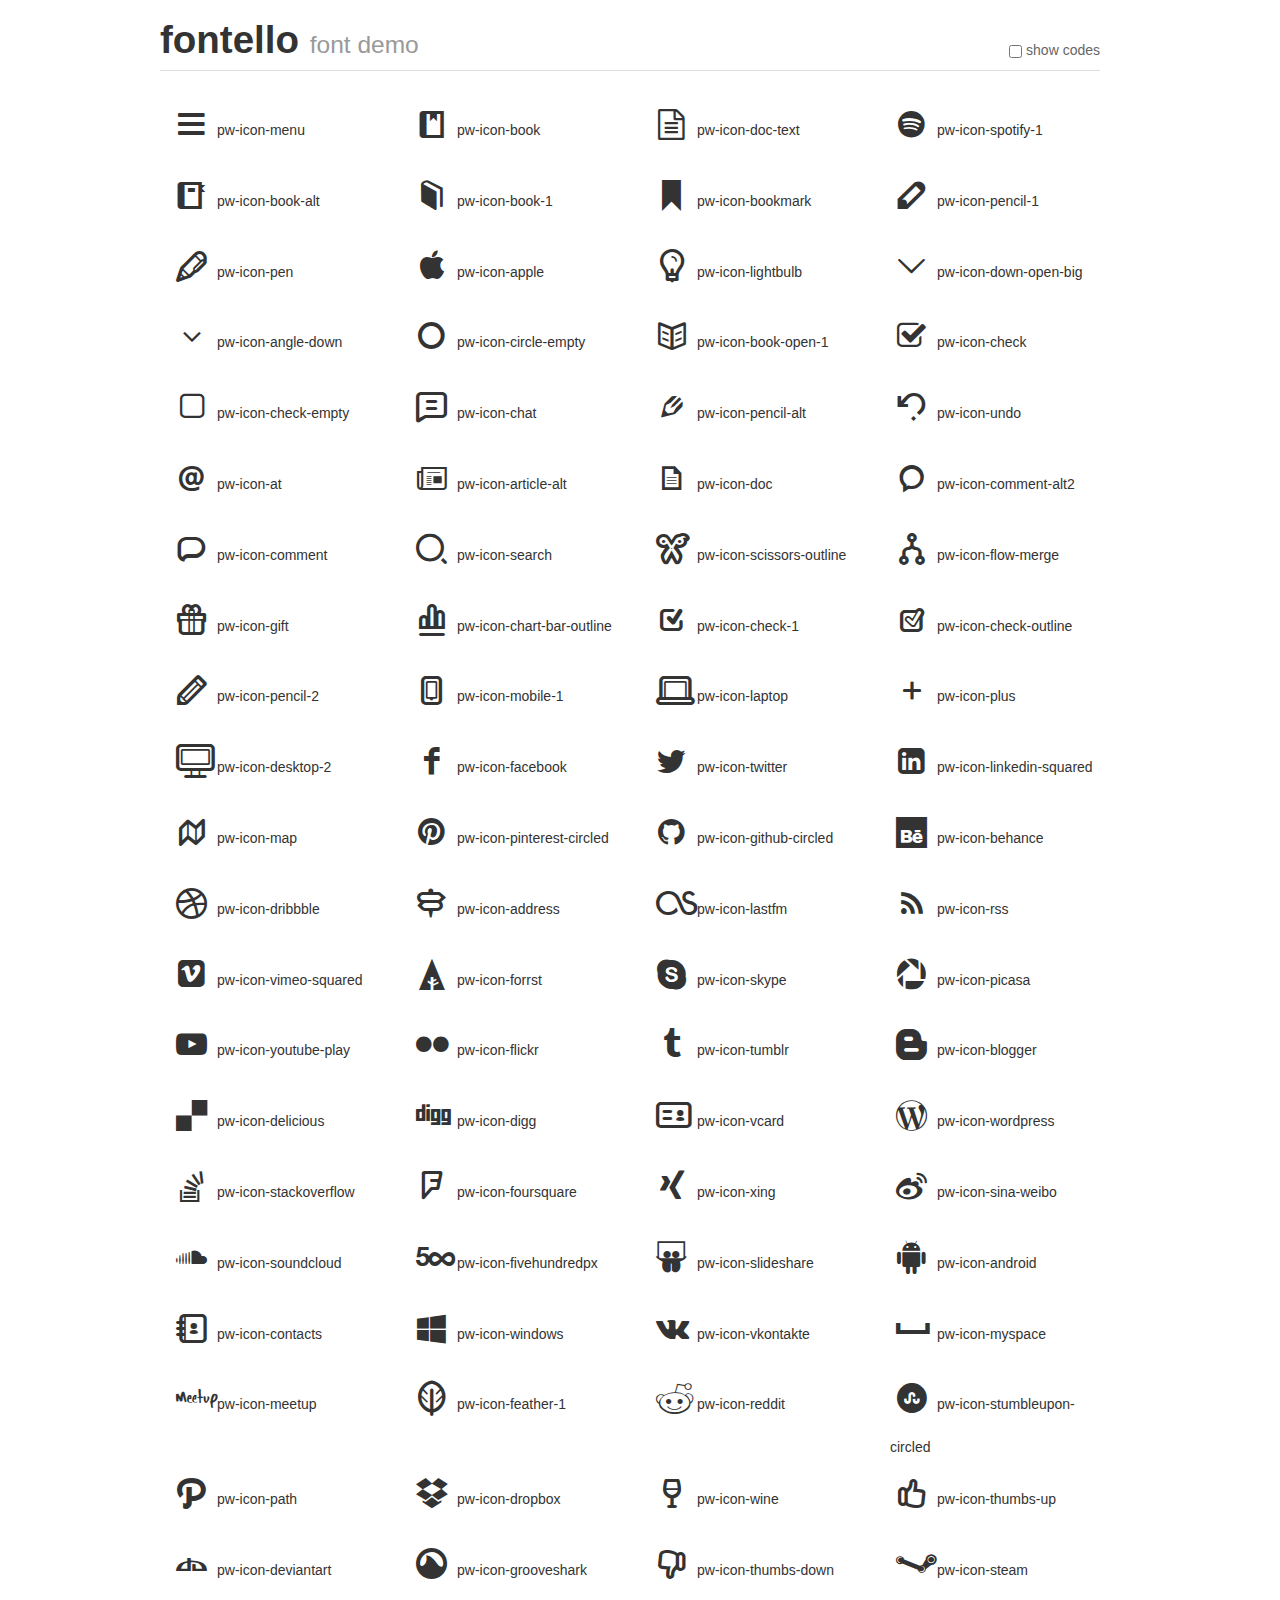
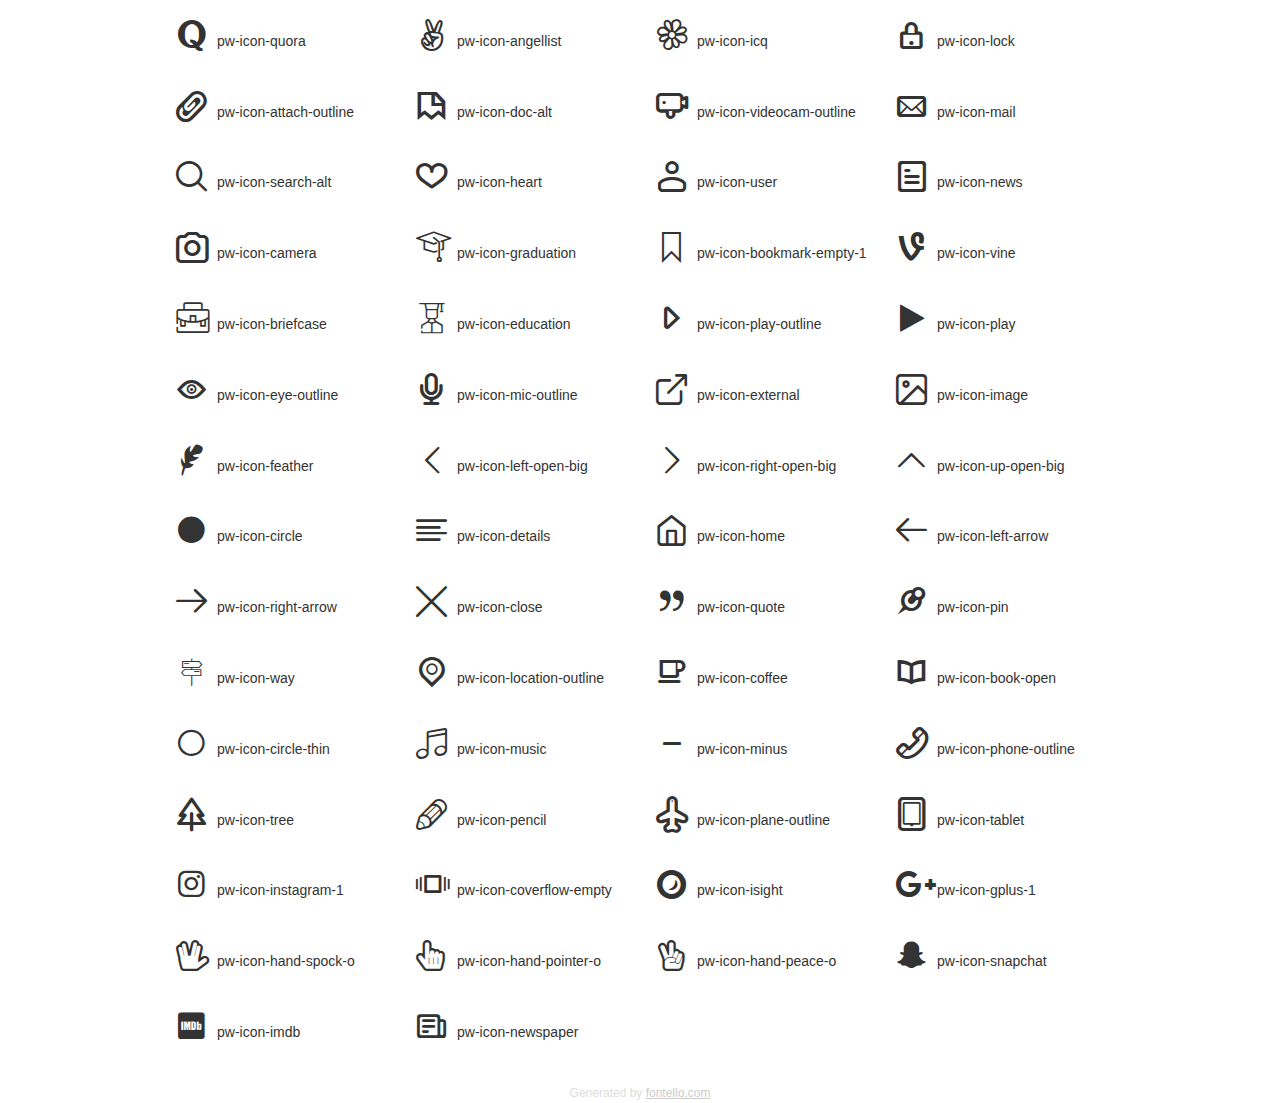
<file: css/fonts/fontello/demo.html>
<!DOCTYPE html>
<html>
  <head><!--[if lt IE 9]><script language="javascript" type="text/javascript" src="//html5shim.googlecode.com/svn/trunk/html5.js"></script><![endif]-->
    <meta charset="UTF-8"><style>/*
 * Bootstrap v2.2.1
 *
 * Copyright 2012 Twitter, Inc
 * Licensed under the Apache License v2.0
 * http://www.apache.org/licenses/LICENSE-2.0
 *
 * Designed and built with all the love in the world @twitter by @mdo and @fat.
 */
.clearfix {
  *zoom: 1;
}
.clearfix:before,
.clearfix:after {
  display: table;
  content: "";
  line-height: 0;
}
.clearfix:after {
  clear: both;
}
html {
  font-size: 100%;
  -webkit-text-size-adjust: 100%;
  -ms-text-size-adjust: 100%;
}
a:focus {
  outline: thin dotted #333;
  outline: 5px auto -webkit-focus-ring-color;
  outline-offset: -2px;
}
a:hover,
a:active {
  outline: 0;
}
button,
input,
select,
textarea {
  margin: 0;
  font-size: 100%;
  vertical-align: middle;
}
button,
input {
  *overflow: visible;
  line-height: normal;
}
button::-moz-focus-inner,
input::-moz-focus-inner {
  padding: 0;
  border: 0;
}
body {
  margin: 0;
  font-family: "Helvetica Neue", Helvetica, Arial, sans-serif;
  font-size: 14px;
  line-height: 20px;
  color: #333;
  background-color: #fff;
}
a {
  color: #08c;
  text-decoration: none;
}
a:hover {
  color: #005580;
  text-decoration: underline;
}
.row {
  margin-left: -20px;
  *zoom: 1;
}
.row:before,
.row:after {
  display: table;
  content: "";
  line-height: 0;
}
.row:after {
  clear: both;
}
[class*="span"] {
  float: left;
  min-height: 1px;
  margin-left: 20px;
}
.container,
.navbar-static-top .container,
.navbar-fixed-top .container,
.navbar-fixed-bottom .container {
  width: 940px;
}
.span12 {
  width: 940px;
}
.span11 {
  width: 860px;
}
.span10 {
  width: 780px;
}
.span9 {
  width: 700px;
}
.span8 {
  width: 620px;
}
.span7 {
  width: 540px;
}
.span6 {
  width: 460px;
}
.span5 {
  width: 380px;
}
.span4 {
  width: 300px;
}
.span3 {
  width: 220px;
}
.span2 {
  width: 140px;
}
.span1 {
  width: 60px;
}
[class*="span"].pull-right,
.row-fluid [class*="span"].pull-right {
  float: right;
}
.container {
  margin-right: auto;
  margin-left: auto;
  *zoom: 1;
}
.container:before,
.container:after {
  display: table;
  content: "";
  line-height: 0;
}
.container:after {
  clear: both;
}
p {
  margin: 0 0 10px;
}
.lead {
  margin-bottom: 20px;
  font-size: 21px;
  font-weight: 200;
  line-height: 30px;
}
small {
  font-size: 85%;
}
h1 {
  margin: 10px 0;
  font-family: inherit;
  font-weight: bold;
  line-height: 20px;
  color: inherit;
  text-rendering: optimizelegibility;
}
h1 small {
  font-weight: normal;
  line-height: 1;
  color: #999;
}
h1 {
  line-height: 40px;
}
h1 {
  font-size: 38.5px;
}
h1 small {
  font-size: 24.5px;
}
body {
  margin-top: 90px;
}
.header {
  position: fixed;
  top: 0;
  left: 50%;
  margin-left: -480px;
  background-color: #fff;
  border-bottom: 1px solid #ddd;
  padding-top: 10px;
  z-index: 10;
}
.footer {
  color: #ddd;
  font-size: 12px;
  text-align: center;
  margin-top: 20px;
}
.footer a {
  color: #ccc;
  text-decoration: underline;
}
.the-icons {
  font-size: 14px;
  line-height: 24px;
}
.switch {
  position: absolute;
  right: 0;
  bottom: 10px;
  color: #666;
}
.switch input {
  margin-right: 0.3em;
}
.codesOn .i-name {
  display: none;
}
.codesOn .i-code {
  display: inline;
}
.i-code {
  display: none;
}
@font-face {
      font-family: 'fontello';
      src: url('./font/fontello.eot?99675344');
      src: url('./font/fontello.eot?99675344#iefix') format('embedded-opentype'),
           url('./font/fontello.woff?99675344') format('woff'),
           url('./font/fontello.ttf?99675344') format('truetype'),
           url('./font/fontello.svg?99675344#fontello') format('svg');
      font-weight: normal;
      font-style: normal;
    }
     
     
    .demo-icon
    {
      font-family: "fontello";
      font-style: normal;
      font-weight: normal;
      speak: none;
     
      display: inline-block;
      text-decoration: inherit;
      width: 1em;
      margin-right: .2em;
      text-align: center;
      /* opacity: .8; */
     
      /* For safety - reset parent styles, that can break glyph codes*/
      font-variant: normal;
      text-transform: none;
     
      /* fix buttons height, for twitter bootstrap */
      line-height: 1em;
     
      /* Animation center compensation - margins should be symmetric */
      /* remove if not needed */
      margin-left: .2em;
     
      /* You can be more comfortable with increased icons size */
      font-size: 220%;
	  
	  padding: 20px 0;
     
      /* Font smoothing. That was taken from TWBS */
      -webkit-font-smoothing: antialiased;
      -moz-osx-font-smoothing: grayscale;
     
      /* Uncomment for 3D effect */
      /* text-shadow: 1px 1px 1px rgba(127, 127, 127, 0.3); */
    }
     </style>
    <link rel="stylesheet" href="css/animation.css"><!--[if IE 7]><link rel="stylesheet" href="css/fontello-ie7.css"><![endif]-->
    <script>
      function toggleCodes(on) {
        var obj = document.getElementById('icons');
      
        if (on) {
          obj.className += ' codesOn';
        } else {
          obj.className = obj.className.replace(' codesOn', '');
        }
      }
      
    </script>
  </head>
  <body>
    <div class="container header">
      <h1>
        fontello
         <small>font demo</small>
      </h1>
      <label class="switch">
        <input type="checkbox" onclick="toggleCodes(this.checked)">show codes
      </label>
    </div>
    <div id="icons" class="container">
      <div class="row">
        <div title="Code: 0xe800" class="the-icons span3"><i class="demo-icon pw-icon-menu">&#xe800;</i> <span class="i-name">pw-icon-menu</span><span class="i-code">0xe800</span></div>
        <div title="Code: 0xe801" class="the-icons span3"><i class="demo-icon pw-icon-book">&#xe801;</i> <span class="i-name">pw-icon-book</span><span class="i-code">0xe801</span></div>
        <div title="Code: 0xe802" class="the-icons span3"><i class="demo-icon pw-icon-doc-text">&#xe802;</i> <span class="i-name">pw-icon-doc-text</span><span class="i-code">0xe802</span></div>
        <div title="Code: 0xe803" class="the-icons span3"><i class="demo-icon pw-icon-spotify-1">&#xe803;</i> <span class="i-name">pw-icon-spotify-1</span><span class="i-code">0xe803</span></div>
      </div>
      <div class="row">
        <div title="Code: 0xe804" class="the-icons span3"><i class="demo-icon pw-icon-book-alt">&#xe804;</i> <span class="i-name">pw-icon-book-alt</span><span class="i-code">0xe804</span></div>
        <div title="Code: 0xe805" class="the-icons span3"><i class="demo-icon pw-icon-book-1">&#xe805;</i> <span class="i-name">pw-icon-book-1</span><span class="i-code">0xe805</span></div>
        <div title="Code: 0xe806" class="the-icons span3"><i class="demo-icon pw-icon-bookmark">&#xe806;</i> <span class="i-name">pw-icon-bookmark</span><span class="i-code">0xe806</span></div>
        <div title="Code: 0xe807" class="the-icons span3"><i class="demo-icon pw-icon-pencil-1">&#xe807;</i> <span class="i-name">pw-icon-pencil-1</span><span class="i-code">0xe807</span></div>
      </div>
      <div class="row">
        <div title="Code: 0xe808" class="the-icons span3"><i class="demo-icon pw-icon-pen">&#xe808;</i> <span class="i-name">pw-icon-pen</span><span class="i-code">0xe808</span></div>
        <div title="Code: 0xe809" class="the-icons span3"><i class="demo-icon pw-icon-apple">&#xe809;</i> <span class="i-name">pw-icon-apple</span><span class="i-code">0xe809</span></div>
        <div title="Code: 0xe80a" class="the-icons span3"><i class="demo-icon pw-icon-lightbulb">&#xe80a;</i> <span class="i-name">pw-icon-lightbulb</span><span class="i-code">0xe80a</span></div>
        <div title="Code: 0xe80b" class="the-icons span3"><i class="demo-icon pw-icon-down-open-big">&#xe80b;</i> <span class="i-name">pw-icon-down-open-big</span><span class="i-code">0xe80b</span></div>
      </div>
      <div class="row">
        <div title="Code: 0xe80c" class="the-icons span3"><i class="demo-icon pw-icon-angle-down">&#xe80c;</i> <span class="i-name">pw-icon-angle-down</span><span class="i-code">0xe80c</span></div>
        <div title="Code: 0xe80d" class="the-icons span3"><i class="demo-icon pw-icon-circle-empty">&#xe80d;</i> <span class="i-name">pw-icon-circle-empty</span><span class="i-code">0xe80d</span></div>
        <div title="Code: 0xe80e" class="the-icons span3"><i class="demo-icon pw-icon-book-open-1">&#xe80e;</i> <span class="i-name">pw-icon-book-open-1</span><span class="i-code">0xe80e</span></div>
        <div title="Code: 0xe80f" class="the-icons span3"><i class="demo-icon pw-icon-check">&#xe80f;</i> <span class="i-name">pw-icon-check</span><span class="i-code">0xe80f</span></div>
      </div>
      <div class="row">
        <div title="Code: 0xe810" class="the-icons span3"><i class="demo-icon pw-icon-check-empty">&#xe810;</i> <span class="i-name">pw-icon-check-empty</span><span class="i-code">0xe810</span></div>
        <div title="Code: 0xe811" class="the-icons span3"><i class="demo-icon pw-icon-chat">&#xe811;</i> <span class="i-name">pw-icon-chat</span><span class="i-code">0xe811</span></div>
        <div title="Code: 0xe812" class="the-icons span3"><i class="demo-icon pw-icon-pencil-alt">&#xe812;</i> <span class="i-name">pw-icon-pencil-alt</span><span class="i-code">0xe812</span></div>
        <div title="Code: 0xe813" class="the-icons span3"><i class="demo-icon pw-icon-undo">&#xe813;</i> <span class="i-name">pw-icon-undo</span><span class="i-code">0xe813</span></div>
      </div>
      <div class="row">
        <div title="Code: 0xe814" class="the-icons span3"><i class="demo-icon pw-icon-at">&#xe814;</i> <span class="i-name">pw-icon-at</span><span class="i-code">0xe814</span></div>
        <div title="Code: 0xe815" class="the-icons span3"><i class="demo-icon pw-icon-article-alt">&#xe815;</i> <span class="i-name">pw-icon-article-alt</span><span class="i-code">0xe815</span></div>
        <div title="Code: 0xe816" class="the-icons span3"><i class="demo-icon pw-icon-doc">&#xe816;</i> <span class="i-name">pw-icon-doc</span><span class="i-code">0xe816</span></div>
        <div title="Code: 0xe817" class="the-icons span3"><i class="demo-icon pw-icon-comment-alt2">&#xe817;</i> <span class="i-name">pw-icon-comment-alt2</span><span class="i-code">0xe817</span></div>
      </div>
      <div class="row">
        <div title="Code: 0xe818" class="the-icons span3"><i class="demo-icon pw-icon-comment">&#xe818;</i> <span class="i-name">pw-icon-comment</span><span class="i-code">0xe818</span></div>
        <div title="Code: 0xe819" class="the-icons span3"><i class="demo-icon pw-icon-search">&#xe819;</i> <span class="i-name">pw-icon-search</span><span class="i-code">0xe819</span></div>
        <div title="Code: 0xe81a" class="the-icons span3"><i class="demo-icon pw-icon-scissors-outline">&#xe81a;</i> <span class="i-name">pw-icon-scissors-outline</span><span class="i-code">0xe81a</span></div>
        <div title="Code: 0xe81b" class="the-icons span3"><i class="demo-icon pw-icon-flow-merge">&#xe81b;</i> <span class="i-name">pw-icon-flow-merge</span><span class="i-code">0xe81b</span></div>
      </div>
      <div class="row">
        <div title="Code: 0xe81c" class="the-icons span3"><i class="demo-icon pw-icon-gift">&#xe81c;</i> <span class="i-name">pw-icon-gift</span><span class="i-code">0xe81c</span></div>
        <div title="Code: 0xe81d" class="the-icons span3"><i class="demo-icon pw-icon-chart-bar-outline">&#xe81d;</i> <span class="i-name">pw-icon-chart-bar-outline</span><span class="i-code">0xe81d</span></div>
        <div title="Code: 0xe81e" class="the-icons span3"><i class="demo-icon pw-icon-check-1">&#xe81e;</i> <span class="i-name">pw-icon-check-1</span><span class="i-code">0xe81e</span></div>
        <div title="Code: 0xe81f" class="the-icons span3"><i class="demo-icon pw-icon-check-outline">&#xe81f;</i> <span class="i-name">pw-icon-check-outline</span><span class="i-code">0xe81f</span></div>
      </div>
      <div class="row">
        <div title="Code: 0xe820" class="the-icons span3"><i class="demo-icon pw-icon-pencil-2">&#xe820;</i> <span class="i-name">pw-icon-pencil-2</span><span class="i-code">0xe820</span></div>
        <div title="Code: 0xe821" class="the-icons span3"><i class="demo-icon pw-icon-mobile-1">&#xe821;</i> <span class="i-name">pw-icon-mobile-1</span><span class="i-code">0xe821</span></div>
        <div title="Code: 0xe822" class="the-icons span3"><i class="demo-icon pw-icon-laptop">&#xe822;</i> <span class="i-name">pw-icon-laptop</span><span class="i-code">0xe822</span></div>
        <div title="Code: 0xe823" class="the-icons span3"><i class="demo-icon pw-icon-plus">&#xe823;</i> <span class="i-name">pw-icon-plus</span><span class="i-code">0xe823</span></div>
      </div>
      <div class="row">
        <div title="Code: 0xe824" class="the-icons span3"><i class="demo-icon pw-icon-desktop-2">&#xe824;</i> <span class="i-name">pw-icon-desktop-2</span><span class="i-code">0xe824</span></div>
        <div title="Code: 0xe825" class="the-icons span3"><i class="demo-icon pw-icon-facebook">&#xe825;</i> <span class="i-name">pw-icon-facebook</span><span class="i-code">0xe825</span></div>
        <div title="Code: 0xe826" class="the-icons span3"><i class="demo-icon pw-icon-twitter">&#xe826;</i> <span class="i-name">pw-icon-twitter</span><span class="i-code">0xe826</span></div>
        <div title="Code: 0xe827" class="the-icons span3"><i class="demo-icon pw-icon-linkedin-squared">&#xe827;</i> <span class="i-name">pw-icon-linkedin-squared</span><span class="i-code">0xe827</span></div>
      </div>
      <div class="row">
        <div title="Code: 0xe828" class="the-icons span3"><i class="demo-icon pw-icon-map">&#xe828;</i> <span class="i-name">pw-icon-map</span><span class="i-code">0xe828</span></div>
        <div title="Code: 0xe829" class="the-icons span3"><i class="demo-icon pw-icon-pinterest-circled">&#xe829;</i> <span class="i-name">pw-icon-pinterest-circled</span><span class="i-code">0xe829</span></div>
        <div title="Code: 0xe82a" class="the-icons span3"><i class="demo-icon pw-icon-github-circled">&#xe82a;</i> <span class="i-name">pw-icon-github-circled</span><span class="i-code">0xe82a</span></div>
        <div title="Code: 0xe82b" class="the-icons span3"><i class="demo-icon pw-icon-behance">&#xe82b;</i> <span class="i-name">pw-icon-behance</span><span class="i-code">0xe82b</span></div>
      </div>
      <div class="row">
        <div title="Code: 0xe82c" class="the-icons span3"><i class="demo-icon pw-icon-dribbble">&#xe82c;</i> <span class="i-name">pw-icon-dribbble</span><span class="i-code">0xe82c</span></div>
        <div title="Code: 0xe82d" class="the-icons span3"><i class="demo-icon pw-icon-address">&#xe82d;</i> <span class="i-name">pw-icon-address</span><span class="i-code">0xe82d</span></div>
        <div title="Code: 0xe82e" class="the-icons span3"><i class="demo-icon pw-icon-lastfm">&#xe82e;</i> <span class="i-name">pw-icon-lastfm</span><span class="i-code">0xe82e</span></div>
        <div title="Code: 0xe82f" class="the-icons span3"><i class="demo-icon pw-icon-rss">&#xe82f;</i> <span class="i-name">pw-icon-rss</span><span class="i-code">0xe82f</span></div>
      </div>
      <div class="row">
        <div title="Code: 0xe830" class="the-icons span3"><i class="demo-icon pw-icon-vimeo-squared">&#xe830;</i> <span class="i-name">pw-icon-vimeo-squared</span><span class="i-code">0xe830</span></div>
        <div title="Code: 0xe831" class="the-icons span3"><i class="demo-icon pw-icon-forrst">&#xe831;</i> <span class="i-name">pw-icon-forrst</span><span class="i-code">0xe831</span></div>
        <div title="Code: 0xe832" class="the-icons span3"><i class="demo-icon pw-icon-skype">&#xe832;</i> <span class="i-name">pw-icon-skype</span><span class="i-code">0xe832</span></div>
        <div title="Code: 0xe833" class="the-icons span3"><i class="demo-icon pw-icon-picasa">&#xe833;</i> <span class="i-name">pw-icon-picasa</span><span class="i-code">0xe833</span></div>
      </div>
      <div class="row">
        <div title="Code: 0xe834" class="the-icons span3"><i class="demo-icon pw-icon-youtube-play">&#xe834;</i> <span class="i-name">pw-icon-youtube-play</span><span class="i-code">0xe834</span></div>
        <div title="Code: 0xe835" class="the-icons span3"><i class="demo-icon pw-icon-flickr">&#xe835;</i> <span class="i-name">pw-icon-flickr</span><span class="i-code">0xe835</span></div>
        <div title="Code: 0xe836" class="the-icons span3"><i class="demo-icon pw-icon-tumblr">&#xe836;</i> <span class="i-name">pw-icon-tumblr</span><span class="i-code">0xe836</span></div>
        <div title="Code: 0xe837" class="the-icons span3"><i class="demo-icon pw-icon-blogger">&#xe837;</i> <span class="i-name">pw-icon-blogger</span><span class="i-code">0xe837</span></div>
      </div>
      <div class="row">
        <div title="Code: 0xe838" class="the-icons span3"><i class="demo-icon pw-icon-delicious">&#xe838;</i> <span class="i-name">pw-icon-delicious</span><span class="i-code">0xe838</span></div>
        <div title="Code: 0xe839" class="the-icons span3"><i class="demo-icon pw-icon-digg">&#xe839;</i> <span class="i-name">pw-icon-digg</span><span class="i-code">0xe839</span></div>
        <div title="Code: 0xe83a" class="the-icons span3"><i class="demo-icon pw-icon-vcard">&#xe83a;</i> <span class="i-name">pw-icon-vcard</span><span class="i-code">0xe83a</span></div>
        <div title="Code: 0xe83b" class="the-icons span3"><i class="demo-icon pw-icon-wordpress">&#xe83b;</i> <span class="i-name">pw-icon-wordpress</span><span class="i-code">0xe83b</span></div>
      </div>
      <div class="row">
        <div title="Code: 0xe83c" class="the-icons span3"><i class="demo-icon pw-icon-stackoverflow">&#xe83c;</i> <span class="i-name">pw-icon-stackoverflow</span><span class="i-code">0xe83c</span></div>
        <div title="Code: 0xe83d" class="the-icons span3"><i class="demo-icon pw-icon-foursquare">&#xe83d;</i> <span class="i-name">pw-icon-foursquare</span><span class="i-code">0xe83d</span></div>
        <div title="Code: 0xe83e" class="the-icons span3"><i class="demo-icon pw-icon-xing">&#xe83e;</i> <span class="i-name">pw-icon-xing</span><span class="i-code">0xe83e</span></div>
        <div title="Code: 0xe83f" class="the-icons span3"><i class="demo-icon pw-icon-sina-weibo">&#xe83f;</i> <span class="i-name">pw-icon-sina-weibo</span><span class="i-code">0xe83f</span></div>
      </div>
      <div class="row">
        <div title="Code: 0xe840" class="the-icons span3"><i class="demo-icon pw-icon-soundcloud">&#xe840;</i> <span class="i-name">pw-icon-soundcloud</span><span class="i-code">0xe840</span></div>
        <div title="Code: 0xe841" class="the-icons span3"><i class="demo-icon pw-icon-fivehundredpx">&#xe841;</i> <span class="i-name">pw-icon-fivehundredpx</span><span class="i-code">0xe841</span></div>
        <div title="Code: 0xe842" class="the-icons span3"><i class="demo-icon pw-icon-slideshare">&#xe842;</i> <span class="i-name">pw-icon-slideshare</span><span class="i-code">0xe842</span></div>
        <div title="Code: 0xe843" class="the-icons span3"><i class="demo-icon pw-icon-android">&#xe843;</i> <span class="i-name">pw-icon-android</span><span class="i-code">0xe843</span></div>
      </div>
      <div class="row">
        <div title="Code: 0xe844" class="the-icons span3"><i class="demo-icon pw-icon-contacts">&#xe844;</i> <span class="i-name">pw-icon-contacts</span><span class="i-code">0xe844</span></div>
        <div title="Code: 0xe845" class="the-icons span3"><i class="demo-icon pw-icon-windows">&#xe845;</i> <span class="i-name">pw-icon-windows</span><span class="i-code">0xe845</span></div>
        <div title="Code: 0xe846" class="the-icons span3"><i class="demo-icon pw-icon-vkontakte">&#xe846;</i> <span class="i-name">pw-icon-vkontakte</span><span class="i-code">0xe846</span></div>
        <div title="Code: 0xe847" class="the-icons span3"><i class="demo-icon pw-icon-myspace">&#xe847;</i> <span class="i-name">pw-icon-myspace</span><span class="i-code">0xe847</span></div>
      </div>
      <div class="row">
        <div title="Code: 0xe848" class="the-icons span3"><i class="demo-icon pw-icon-meetup">&#xe848;</i> <span class="i-name">pw-icon-meetup</span><span class="i-code">0xe848</span></div>
        <div title="Code: 0xe849" class="the-icons span3"><i class="demo-icon pw-icon-feather-1">&#xe849;</i> <span class="i-name">pw-icon-feather-1</span><span class="i-code">0xe849</span></div>
        <div title="Code: 0xe84a" class="the-icons span3"><i class="demo-icon pw-icon-reddit">&#xe84a;</i> <span class="i-name">pw-icon-reddit</span><span class="i-code">0xe84a</span></div>
        <div title="Code: 0xe84b" class="the-icons span3"><i class="demo-icon pw-icon-stumbleupon-circled">&#xe84b;</i> <span class="i-name">pw-icon-stumbleupon-circled</span><span class="i-code">0xe84b</span></div>
      </div>
      <div class="row">
        <div title="Code: 0xe84c" class="the-icons span3"><i class="demo-icon pw-icon-path">&#xe84c;</i> <span class="i-name">pw-icon-path</span><span class="i-code">0xe84c</span></div>
        <div title="Code: 0xe84d" class="the-icons span3"><i class="demo-icon pw-icon-dropbox">&#xe84d;</i> <span class="i-name">pw-icon-dropbox</span><span class="i-code">0xe84d</span></div>
        <div title="Code: 0xe84e" class="the-icons span3"><i class="demo-icon pw-icon-wine">&#xe84e;</i> <span class="i-name">pw-icon-wine</span><span class="i-code">0xe84e</span></div>
        <div title="Code: 0xe84f" class="the-icons span3"><i class="demo-icon pw-icon-thumbs-up">&#xe84f;</i> <span class="i-name">pw-icon-thumbs-up</span><span class="i-code">0xe84f</span></div>
      </div>
      <div class="row">
        <div title="Code: 0xe850" class="the-icons span3"><i class="demo-icon pw-icon-deviantart">&#xe850;</i> <span class="i-name">pw-icon-deviantart</span><span class="i-code">0xe850</span></div>
        <div title="Code: 0xe851" class="the-icons span3"><i class="demo-icon pw-icon-grooveshark">&#xe851;</i> <span class="i-name">pw-icon-grooveshark</span><span class="i-code">0xe851</span></div>
        <div title="Code: 0xe852" class="the-icons span3"><i class="demo-icon pw-icon-thumbs-down">&#xe852;</i> <span class="i-name">pw-icon-thumbs-down</span><span class="i-code">0xe852</span></div>
        <div title="Code: 0xe853" class="the-icons span3"><i class="demo-icon pw-icon-steam">&#xe853;</i> <span class="i-name">pw-icon-steam</span><span class="i-code">0xe853</span></div>
      </div>
      <div class="row">
        <div title="Code: 0xe854" class="the-icons span3"><i class="demo-icon pw-icon-quora">&#xe854;</i> <span class="i-name">pw-icon-quora</span><span class="i-code">0xe854</span></div>
        <div title="Code: 0xe855" class="the-icons span3"><i class="demo-icon pw-icon-angellist">&#xe855;</i> <span class="i-name">pw-icon-angellist</span><span class="i-code">0xe855</span></div>
        <div title="Code: 0xe856" class="the-icons span3"><i class="demo-icon pw-icon-icq">&#xe856;</i> <span class="i-name">pw-icon-icq</span><span class="i-code">0xe856</span></div>
        <div title="Code: 0xe857" class="the-icons span3"><i class="demo-icon pw-icon-lock">&#xe857;</i> <span class="i-name">pw-icon-lock</span><span class="i-code">0xe857</span></div>
      </div>
      <div class="row">
        <div title="Code: 0xe858" class="the-icons span3"><i class="demo-icon pw-icon-attach-outline">&#xe858;</i> <span class="i-name">pw-icon-attach-outline</span><span class="i-code">0xe858</span></div>
        <div title="Code: 0xe859" class="the-icons span3"><i class="demo-icon pw-icon-doc-alt">&#xe859;</i> <span class="i-name">pw-icon-doc-alt</span><span class="i-code">0xe859</span></div>
        <div title="Code: 0xe85a" class="the-icons span3"><i class="demo-icon pw-icon-videocam-outline">&#xe85a;</i> <span class="i-name">pw-icon-videocam-outline</span><span class="i-code">0xe85a</span></div>
        <div title="Code: 0xe85b" class="the-icons span3"><i class="demo-icon pw-icon-mail">&#xe85b;</i> <span class="i-name">pw-icon-mail</span><span class="i-code">0xe85b</span></div>
      </div>
      <div class="row">
        <div title="Code: 0xe85c" class="the-icons span3"><i class="demo-icon pw-icon-search-alt">&#xe85c;</i> <span class="i-name">pw-icon-search-alt</span><span class="i-code">0xe85c</span></div>
        <div title="Code: 0xe85d" class="the-icons span3"><i class="demo-icon pw-icon-heart">&#xe85d;</i> <span class="i-name">pw-icon-heart</span><span class="i-code">0xe85d</span></div>
        <div title="Code: 0xe85e" class="the-icons span3"><i class="demo-icon pw-icon-user">&#xe85e;</i> <span class="i-name">pw-icon-user</span><span class="i-code">0xe85e</span></div>
        <div title="Code: 0xe85f" class="the-icons span3"><i class="demo-icon pw-icon-news">&#xe85f;</i> <span class="i-name">pw-icon-news</span><span class="i-code">0xe85f</span></div>
      </div>
      <div class="row">
        <div title="Code: 0xe860" class="the-icons span3"><i class="demo-icon pw-icon-camera">&#xe860;</i> <span class="i-name">pw-icon-camera</span><span class="i-code">0xe860</span></div>
        <div title="Code: 0xe861" class="the-icons span3"><i class="demo-icon pw-icon-graduation">&#xe861;</i> <span class="i-name">pw-icon-graduation</span><span class="i-code">0xe861</span></div>
        <div title="Code: 0xe862" class="the-icons span3"><i class="demo-icon pw-icon-bookmark-empty-1">&#xe862;</i> <span class="i-name">pw-icon-bookmark-empty-1</span><span class="i-code">0xe862</span></div>
        <div title="Code: 0xe863" class="the-icons span3"><i class="demo-icon pw-icon-vine">&#xe863;</i> <span class="i-name">pw-icon-vine</span><span class="i-code">0xe863</span></div>
      </div>
      <div class="row">
        <div title="Code: 0xe864" class="the-icons span3"><i class="demo-icon pw-icon-briefcase">&#xe864;</i> <span class="i-name">pw-icon-briefcase</span><span class="i-code">0xe864</span></div>
        <div title="Code: 0xe865" class="the-icons span3"><i class="demo-icon pw-icon-education">&#xe865;</i> <span class="i-name">pw-icon-education</span><span class="i-code">0xe865</span></div>
        <div title="Code: 0xe866" class="the-icons span3"><i class="demo-icon pw-icon-play-outline">&#xe866;</i> <span class="i-name">pw-icon-play-outline</span><span class="i-code">0xe866</span></div>
        <div title="Code: 0xe867" class="the-icons span3"><i class="demo-icon pw-icon-play">&#xe867;</i> <span class="i-name">pw-icon-play</span><span class="i-code">0xe867</span></div>
      </div>
      <div class="row">
        <div title="Code: 0xe868" class="the-icons span3"><i class="demo-icon pw-icon-eye-outline">&#xe868;</i> <span class="i-name">pw-icon-eye-outline</span><span class="i-code">0xe868</span></div>
        <div title="Code: 0xe869" class="the-icons span3"><i class="demo-icon pw-icon-mic-outline">&#xe869;</i> <span class="i-name">pw-icon-mic-outline</span><span class="i-code">0xe869</span></div>
        <div title="Code: 0xe86a" class="the-icons span3"><i class="demo-icon pw-icon-external">&#xe86a;</i> <span class="i-name">pw-icon-external</span><span class="i-code">0xe86a</span></div>
        <div title="Code: 0xe86b" class="the-icons span3"><i class="demo-icon pw-icon-image">&#xe86b;</i> <span class="i-name">pw-icon-image</span><span class="i-code">0xe86b</span></div>
      </div>
      <div class="row">
        <div title="Code: 0xe86c" class="the-icons span3"><i class="demo-icon pw-icon-feather">&#xe86c;</i> <span class="i-name">pw-icon-feather</span><span class="i-code">0xe86c</span></div>
        <div title="Code: 0xe86d" class="the-icons span3"><i class="demo-icon pw-icon-left-open-big">&#xe86d;</i> <span class="i-name">pw-icon-left-open-big</span><span class="i-code">0xe86d</span></div>
        <div title="Code: 0xe86e" class="the-icons span3"><i class="demo-icon pw-icon-right-open-big">&#xe86e;</i> <span class="i-name">pw-icon-right-open-big</span><span class="i-code">0xe86e</span></div>
        <div title="Code: 0xe86f" class="the-icons span3"><i class="demo-icon pw-icon-up-open-big">&#xe86f;</i> <span class="i-name">pw-icon-up-open-big</span><span class="i-code">0xe86f</span></div>
      </div>
      <div class="row">
        <div title="Code: 0xe870" class="the-icons span3"><i class="demo-icon pw-icon-circle">&#xe870;</i> <span class="i-name">pw-icon-circle</span><span class="i-code">0xe870</span></div>
        <div title="Code: 0xe871" class="the-icons span3"><i class="demo-icon pw-icon-details">&#xe871;</i> <span class="i-name">pw-icon-details</span><span class="i-code">0xe871</span></div>
        <div title="Code: 0xe872" class="the-icons span3"><i class="demo-icon pw-icon-home">&#xe872;</i> <span class="i-name">pw-icon-home</span><span class="i-code">0xe872</span></div>
        <div title="Code: 0xe873" class="the-icons span3"><i class="demo-icon pw-icon-left-arrow">&#xe873;</i> <span class="i-name">pw-icon-left-arrow</span><span class="i-code">0xe873</span></div>
      </div>
      <div class="row">
        <div title="Code: 0xe874" class="the-icons span3"><i class="demo-icon pw-icon-right-arrow">&#xe874;</i> <span class="i-name">pw-icon-right-arrow</span><span class="i-code">0xe874</span></div>
        <div title="Code: 0xe875" class="the-icons span3"><i class="demo-icon pw-icon-close">&#xe875;</i> <span class="i-name">pw-icon-close</span><span class="i-code">0xe875</span></div>
        <div title="Code: 0xe876" class="the-icons span3"><i class="demo-icon pw-icon-quote">&#xe876;</i> <span class="i-name">pw-icon-quote</span><span class="i-code">0xe876</span></div>
        <div title="Code: 0xe877" class="the-icons span3"><i class="demo-icon pw-icon-pin">&#xe877;</i> <span class="i-name">pw-icon-pin</span><span class="i-code">0xe877</span></div>
      </div>
      <div class="row">
        <div title="Code: 0xe878" class="the-icons span3"><i class="demo-icon pw-icon-way">&#xe878;</i> <span class="i-name">pw-icon-way</span><span class="i-code">0xe878</span></div>
        <div title="Code: 0xe888" class="the-icons span3"><i class="demo-icon pw-icon-location-outline">&#xe888;</i> <span class="i-name">pw-icon-location-outline</span><span class="i-code">0xe888</span></div>
        <div title="Code: 0xe88b" class="the-icons span3"><i class="demo-icon pw-icon-coffee">&#xe88b;</i> <span class="i-name">pw-icon-coffee</span><span class="i-code">0xe88b</span></div>
        <div title="Code: 0xe88c" class="the-icons span3"><i class="demo-icon pw-icon-book-open">&#xe88c;</i> <span class="i-name">pw-icon-book-open</span><span class="i-code">0xe88c</span></div>
      </div>
      <div class="row">
        <div title="Code: 0xe88d" class="the-icons span3"><i class="demo-icon pw-icon-circle-thin">&#xe88d;</i> <span class="i-name">pw-icon-circle-thin</span><span class="i-code">0xe88d</span></div>
        <div title="Code: 0xe896" class="the-icons span3"><i class="demo-icon pw-icon-music">&#xe896;</i> <span class="i-name">pw-icon-music</span><span class="i-code">0xe896</span></div>
        <div title="Code: 0xe89a" class="the-icons span3"><i class="demo-icon pw-icon-minus">&#xe89a;</i> <span class="i-name">pw-icon-minus</span><span class="i-code">0xe89a</span></div>
        <div title="Code: 0xe8a8" class="the-icons span3"><i class="demo-icon pw-icon-phone-outline">&#xe8a8;</i> <span class="i-name">pw-icon-phone-outline</span><span class="i-code">0xe8a8</span></div>
      </div>
      <div class="row">
        <div title="Code: 0xe8ab" class="the-icons span3"><i class="demo-icon pw-icon-tree">&#xe8ab;</i> <span class="i-name">pw-icon-tree</span><span class="i-code">0xe8ab</span></div>
        <div title="Code: 0xe8b3" class="the-icons span3"><i class="demo-icon pw-icon-pencil">&#xe8b3;</i> <span class="i-name">pw-icon-pencil</span><span class="i-code">0xe8b3</span></div>
        <div title="Code: 0xe8bc" class="the-icons span3"><i class="demo-icon pw-icon-plane-outline">&#xe8bc;</i> <span class="i-name">pw-icon-plane-outline</span><span class="i-code">0xe8bc</span></div>
        <div title="Code: 0xe8bf" class="the-icons span3"><i class="demo-icon pw-icon-tablet">&#xe8bf;</i> <span class="i-name">pw-icon-tablet</span><span class="i-code">0xe8bf</span></div>
      </div>
      <div class="row">
        <div title="Code: 0xe8cc" class="the-icons span3"><i class="demo-icon pw-icon-instagram-1">&#xe8cc;</i> <span class="i-name">pw-icon-instagram-1</span><span class="i-code">0xe8cc</span></div>
        <div title="Code: 0xf00d" class="the-icons span3"><i class="demo-icon pw-icon-coverflow-empty">&#xf00d;</i> <span class="i-name">pw-icon-coverflow-empty</span><span class="i-code">0xf00d</span></div>
        <div title="Code: 0xf039" class="the-icons span3"><i class="demo-icon pw-icon-isight">&#xf039;</i> <span class="i-name">pw-icon-isight</span><span class="i-code">0xf039</span></div>
        <div title="Code: 0xf0d5" class="the-icons span3"><i class="demo-icon pw-icon-gplus-1">&#xf0d5;</i> <span class="i-name">pw-icon-gplus-1</span><span class="i-code">0xf0d5</span></div>
      </div>
      <div class="row">
        <div title="Code: 0xf259" class="the-icons span3"><i class="demo-icon pw-icon-hand-spock-o">&#xf259;</i> <span class="i-name">pw-icon-hand-spock-o</span><span class="i-code">0xf259</span></div>
        <div title="Code: 0xf25a" class="the-icons span3"><i class="demo-icon pw-icon-hand-pointer-o">&#xf25a;</i> <span class="i-name">pw-icon-hand-pointer-o</span><span class="i-code">0xf25a</span></div>
        <div title="Code: 0xf25b" class="the-icons span3"><i class="demo-icon pw-icon-hand-peace-o">&#xf25b;</i> <span class="i-name">pw-icon-hand-peace-o</span><span class="i-code">0xf25b</span></div>
        <div title="Code: 0xf2ac" class="the-icons span3"><i class="demo-icon pw-icon-snapchat">&#xf2ac;</i> <span class="i-name">pw-icon-snapchat</span><span class="i-code">0xf2ac</span></div>
      </div>
      <div class="row">
        <div title="Code: 0xf2d8" class="the-icons span3"><i class="demo-icon pw-icon-imdb">&#xf2d8;</i> <span class="i-name">pw-icon-imdb</span><span class="i-code">0xf2d8</span></div>
        <div title="Code: 0xf4f0" class="the-icons span3"><i class="demo-icon pw-icon-newspaper">&#xf4f0;</i> <span class="i-name">pw-icon-newspaper</span><span class="i-code">0xf4f0</span></div>
      </div>
    </div>
    <div class="container footer">Generated by <a href="http://fontello.com">fontello.com</a></div>
  </body>
</html>
</file>
<file: css/fonts/fontello/css/fontello-ie7.css>
[class^="pw-icon-"], [class*=" pw-icon-"] {
  font-family: 'fontello';
  font-style: normal;
  font-weight: normal;
 
  /* fix buttons height */
  line-height: 1em;
 
  /* you can be more comfortable with increased icons size */
  /* font-size: 120%; */
}
 
.pw-icon-menu { *zoom: expression( this.runtimeStyle['zoom'] = '1', this.innerHTML = '&#xe800;&nbsp;'); }
.pw-icon-book { *zoom: expression( this.runtimeStyle['zoom'] = '1', this.innerHTML = '&#xe801;&nbsp;'); }
.pw-icon-doc-text { *zoom: expression( this.runtimeStyle['zoom'] = '1', this.innerHTML = '&#xe802;&nbsp;'); }
.pw-icon-spotify-1 { *zoom: expression( this.runtimeStyle['zoom'] = '1', this.innerHTML = '&#xe803;&nbsp;'); }
.pw-icon-book-alt { *zoom: expression( this.runtimeStyle['zoom'] = '1', this.innerHTML = '&#xe804;&nbsp;'); }
.pw-icon-book-1 { *zoom: expression( this.runtimeStyle['zoom'] = '1', this.innerHTML = '&#xe805;&nbsp;'); }
.pw-icon-bookmark { *zoom: expression( this.runtimeStyle['zoom'] = '1', this.innerHTML = '&#xe806;&nbsp;'); }
.pw-icon-pencil-1 { *zoom: expression( this.runtimeStyle['zoom'] = '1', this.innerHTML = '&#xe807;&nbsp;'); }
.pw-icon-pen { *zoom: expression( this.runtimeStyle['zoom'] = '1', this.innerHTML = '&#xe808;&nbsp;'); }
.pw-icon-apple { *zoom: expression( this.runtimeStyle['zoom'] = '1', this.innerHTML = '&#xe809;&nbsp;'); }
.pw-icon-lightbulb { *zoom: expression( this.runtimeStyle['zoom'] = '1', this.innerHTML = '&#xe80a;&nbsp;'); }
.pw-icon-down-open-big { *zoom: expression( this.runtimeStyle['zoom'] = '1', this.innerHTML = '&#xe80b;&nbsp;'); }
.pw-icon-angle-down { *zoom: expression( this.runtimeStyle['zoom'] = '1', this.innerHTML = '&#xe80c;&nbsp;'); }
.pw-icon-circle-empty { *zoom: expression( this.runtimeStyle['zoom'] = '1', this.innerHTML = '&#xe80d;&nbsp;'); }
.pw-icon-book-open-1 { *zoom: expression( this.runtimeStyle['zoom'] = '1', this.innerHTML = '&#xe80e;&nbsp;'); }
.pw-icon-check { *zoom: expression( this.runtimeStyle['zoom'] = '1', this.innerHTML = '&#xe80f;&nbsp;'); }
.pw-icon-check-empty { *zoom: expression( this.runtimeStyle['zoom'] = '1', this.innerHTML = '&#xe810;&nbsp;'); }
.pw-icon-chat { *zoom: expression( this.runtimeStyle['zoom'] = '1', this.innerHTML = '&#xe811;&nbsp;'); }
.pw-icon-pencil-alt { *zoom: expression( this.runtimeStyle['zoom'] = '1', this.innerHTML = '&#xe812;&nbsp;'); }
.pw-icon-undo { *zoom: expression( this.runtimeStyle['zoom'] = '1', this.innerHTML = '&#xe813;&nbsp;'); }
.pw-icon-at { *zoom: expression( this.runtimeStyle['zoom'] = '1', this.innerHTML = '&#xe814;&nbsp;'); }
.pw-icon-article-alt { *zoom: expression( this.runtimeStyle['zoom'] = '1', this.innerHTML = '&#xe815;&nbsp;'); }
.pw-icon-doc { *zoom: expression( this.runtimeStyle['zoom'] = '1', this.innerHTML = '&#xe816;&nbsp;'); }
.pw-icon-comment-alt2 { *zoom: expression( this.runtimeStyle['zoom'] = '1', this.innerHTML = '&#xe817;&nbsp;'); }
.pw-icon-comment { *zoom: expression( this.runtimeStyle['zoom'] = '1', this.innerHTML = '&#xe818;&nbsp;'); }
.pw-icon-search { *zoom: expression( this.runtimeStyle['zoom'] = '1', this.innerHTML = '&#xe819;&nbsp;'); }
.pw-icon-scissors-outline { *zoom: expression( this.runtimeStyle['zoom'] = '1', this.innerHTML = '&#xe81a;&nbsp;'); }
.pw-icon-flow-merge { *zoom: expression( this.runtimeStyle['zoom'] = '1', this.innerHTML = '&#xe81b;&nbsp;'); }
.pw-icon-gift { *zoom: expression( this.runtimeStyle['zoom'] = '1', this.innerHTML = '&#xe81c;&nbsp;'); }
.pw-icon-chart-bar-outline { *zoom: expression( this.runtimeStyle['zoom'] = '1', this.innerHTML = '&#xe81d;&nbsp;'); }
.pw-icon-check-1 { *zoom: expression( this.runtimeStyle['zoom'] = '1', this.innerHTML = '&#xe81e;&nbsp;'); }
.pw-icon-check-outline { *zoom: expression( this.runtimeStyle['zoom'] = '1', this.innerHTML = '&#xe81f;&nbsp;'); }
.pw-icon-pencil-2 { *zoom: expression( this.runtimeStyle['zoom'] = '1', this.innerHTML = '&#xe820;&nbsp;'); }
.pw-icon-mobile-1 { *zoom: expression( this.runtimeStyle['zoom'] = '1', this.innerHTML = '&#xe821;&nbsp;'); }
.pw-icon-laptop { *zoom: expression( this.runtimeStyle['zoom'] = '1', this.innerHTML = '&#xe822;&nbsp;'); }
.pw-icon-plus { *zoom: expression( this.runtimeStyle['zoom'] = '1', this.innerHTML = '&#xe823;&nbsp;'); }
.pw-icon-desktop-2 { *zoom: expression( this.runtimeStyle['zoom'] = '1', this.innerHTML = '&#xe824;&nbsp;'); }
.pw-icon-facebook { *zoom: expression( this.runtimeStyle['zoom'] = '1', this.innerHTML = '&#xe825;&nbsp;'); }
.pw-icon-twitter { *zoom: expression( this.runtimeStyle['zoom'] = '1', this.innerHTML = '&#xe826;&nbsp;'); }
.pw-icon-linkedin-squared { *zoom: expression( this.runtimeStyle['zoom'] = '1', this.innerHTML = '&#xe827;&nbsp;'); }
.pw-icon-map { *zoom: expression( this.runtimeStyle['zoom'] = '1', this.innerHTML = '&#xe828;&nbsp;'); }
.pw-icon-pinterest-circled { *zoom: expression( this.runtimeStyle['zoom'] = '1', this.innerHTML = '&#xe829;&nbsp;'); }
.pw-icon-github-circled { *zoom: expression( this.runtimeStyle['zoom'] = '1', this.innerHTML = '&#xe82a;&nbsp;'); }
.pw-icon-behance { *zoom: expression( this.runtimeStyle['zoom'] = '1', this.innerHTML = '&#xe82b;&nbsp;'); }
.pw-icon-dribbble { *zoom: expression( this.runtimeStyle['zoom'] = '1', this.innerHTML = '&#xe82c;&nbsp;'); }
.pw-icon-address { *zoom: expression( this.runtimeStyle['zoom'] = '1', this.innerHTML = '&#xe82d;&nbsp;'); }
.pw-icon-lastfm { *zoom: expression( this.runtimeStyle['zoom'] = '1', this.innerHTML = '&#xe82e;&nbsp;'); }
.pw-icon-rss { *zoom: expression( this.runtimeStyle['zoom'] = '1', this.innerHTML = '&#xe82f;&nbsp;'); }
.pw-icon-vimeo-squared { *zoom: expression( this.runtimeStyle['zoom'] = '1', this.innerHTML = '&#xe830;&nbsp;'); }
.pw-icon-forrst { *zoom: expression( this.runtimeStyle['zoom'] = '1', this.innerHTML = '&#xe831;&nbsp;'); }
.pw-icon-skype { *zoom: expression( this.runtimeStyle['zoom'] = '1', this.innerHTML = '&#xe832;&nbsp;'); }
.pw-icon-picasa { *zoom: expression( this.runtimeStyle['zoom'] = '1', this.innerHTML = '&#xe833;&nbsp;'); }
.pw-icon-youtube-play { *zoom: expression( this.runtimeStyle['zoom'] = '1', this.innerHTML = '&#xe834;&nbsp;'); }
.pw-icon-flickr { *zoom: expression( this.runtimeStyle['zoom'] = '1', this.innerHTML = '&#xe835;&nbsp;'); }
.pw-icon-tumblr { *zoom: expression( this.runtimeStyle['zoom'] = '1', this.innerHTML = '&#xe836;&nbsp;'); }
.pw-icon-blogger { *zoom: expression( this.runtimeStyle['zoom'] = '1', this.innerHTML = '&#xe837;&nbsp;'); }
.pw-icon-delicious { *zoom: expression( this.runtimeStyle['zoom'] = '1', this.innerHTML = '&#xe838;&nbsp;'); }
.pw-icon-digg { *zoom: expression( this.runtimeStyle['zoom'] = '1', this.innerHTML = '&#xe839;&nbsp;'); }
.pw-icon-vcard { *zoom: expression( this.runtimeStyle['zoom'] = '1', this.innerHTML = '&#xe83a;&nbsp;'); }
.pw-icon-wordpress { *zoom: expression( this.runtimeStyle['zoom'] = '1', this.innerHTML = '&#xe83b;&nbsp;'); }
.pw-icon-stackoverflow { *zoom: expression( this.runtimeStyle['zoom'] = '1', this.innerHTML = '&#xe83c;&nbsp;'); }
.pw-icon-foursquare { *zoom: expression( this.runtimeStyle['zoom'] = '1', this.innerHTML = '&#xe83d;&nbsp;'); }
.pw-icon-xing { *zoom: expression( this.runtimeStyle['zoom'] = '1', this.innerHTML = '&#xe83e;&nbsp;'); }
.pw-icon-sina-weibo { *zoom: expression( this.runtimeStyle['zoom'] = '1', this.innerHTML = '&#xe83f;&nbsp;'); }
.pw-icon-soundcloud { *zoom: expression( this.runtimeStyle['zoom'] = '1', this.innerHTML = '&#xe840;&nbsp;'); }
.pw-icon-fivehundredpx { *zoom: expression( this.runtimeStyle['zoom'] = '1', this.innerHTML = '&#xe841;&nbsp;'); }
.pw-icon-slideshare { *zoom: expression( this.runtimeStyle['zoom'] = '1', this.innerHTML = '&#xe842;&nbsp;'); }
.pw-icon-android { *zoom: expression( this.runtimeStyle['zoom'] = '1', this.innerHTML = '&#xe843;&nbsp;'); }
.pw-icon-contacts { *zoom: expression( this.runtimeStyle['zoom'] = '1', this.innerHTML = '&#xe844;&nbsp;'); }
.pw-icon-windows { *zoom: expression( this.runtimeStyle['zoom'] = '1', this.innerHTML = '&#xe845;&nbsp;'); }
.pw-icon-vkontakte { *zoom: expression( this.runtimeStyle['zoom'] = '1', this.innerHTML = '&#xe846;&nbsp;'); }
.pw-icon-myspace { *zoom: expression( this.runtimeStyle['zoom'] = '1', this.innerHTML = '&#xe847;&nbsp;'); }
.pw-icon-meetup { *zoom: expression( this.runtimeStyle['zoom'] = '1', this.innerHTML = '&#xe848;&nbsp;'); }
.pw-icon-feather-1 { *zoom: expression( this.runtimeStyle['zoom'] = '1', this.innerHTML = '&#xe849;&nbsp;'); }
.pw-icon-reddit { *zoom: expression( this.runtimeStyle['zoom'] = '1', this.innerHTML = '&#xe84a;&nbsp;'); }
.pw-icon-stumbleupon-circled { *zoom: expression( this.runtimeStyle['zoom'] = '1', this.innerHTML = '&#xe84b;&nbsp;'); }
.pw-icon-path { *zoom: expression( this.runtimeStyle['zoom'] = '1', this.innerHTML = '&#xe84c;&nbsp;'); }
.pw-icon-dropbox { *zoom: expression( this.runtimeStyle['zoom'] = '1', this.innerHTML = '&#xe84d;&nbsp;'); }
.pw-icon-wine { *zoom: expression( this.runtimeStyle['zoom'] = '1', this.innerHTML = '&#xe84e;&nbsp;'); }
.pw-icon-thumbs-up { *zoom: expression( this.runtimeStyle['zoom'] = '1', this.innerHTML = '&#xe84f;&nbsp;'); }
.pw-icon-deviantart { *zoom: expression( this.runtimeStyle['zoom'] = '1', this.innerHTML = '&#xe850;&nbsp;'); }
.pw-icon-grooveshark { *zoom: expression( this.runtimeStyle['zoom'] = '1', this.innerHTML = '&#xe851;&nbsp;'); }
.pw-icon-thumbs-down { *zoom: expression( this.runtimeStyle['zoom'] = '1', this.innerHTML = '&#xe852;&nbsp;'); }
.pw-icon-steam { *zoom: expression( this.runtimeStyle['zoom'] = '1', this.innerHTML = '&#xe853;&nbsp;'); }
.pw-icon-quora { *zoom: expression( this.runtimeStyle['zoom'] = '1', this.innerHTML = '&#xe854;&nbsp;'); }
.pw-icon-angellist { *zoom: expression( this.runtimeStyle['zoom'] = '1', this.innerHTML = '&#xe855;&nbsp;'); }
.pw-icon-icq { *zoom: expression( this.runtimeStyle['zoom'] = '1', this.innerHTML = '&#xe856;&nbsp;'); }
.pw-icon-lock { *zoom: expression( this.runtimeStyle['zoom'] = '1', this.innerHTML = '&#xe857;&nbsp;'); }
.pw-icon-attach-outline { *zoom: expression( this.runtimeStyle['zoom'] = '1', this.innerHTML = '&#xe858;&nbsp;'); }
.pw-icon-doc-alt { *zoom: expression( this.runtimeStyle['zoom'] = '1', this.innerHTML = '&#xe859;&nbsp;'); }
.pw-icon-videocam-outline { *zoom: expression( this.runtimeStyle['zoom'] = '1', this.innerHTML = '&#xe85a;&nbsp;'); }
.pw-icon-mail { *zoom: expression( this.runtimeStyle['zoom'] = '1', this.innerHTML = '&#xe85b;&nbsp;'); }
.pw-icon-search-alt { *zoom: expression( this.runtimeStyle['zoom'] = '1', this.innerHTML = '&#xe85c;&nbsp;'); }
.pw-icon-heart { *zoom: expression( this.runtimeStyle['zoom'] = '1', this.innerHTML = '&#xe85d;&nbsp;'); }
.pw-icon-user { *zoom: expression( this.runtimeStyle['zoom'] = '1', this.innerHTML = '&#xe85e;&nbsp;'); }
.pw-icon-news { *zoom: expression( this.runtimeStyle['zoom'] = '1', this.innerHTML = '&#xe85f;&nbsp;'); }
.pw-icon-camera { *zoom: expression( this.runtimeStyle['zoom'] = '1', this.innerHTML = '&#xe860;&nbsp;'); }
.pw-icon-graduation { *zoom: expression( this.runtimeStyle['zoom'] = '1', this.innerHTML = '&#xe861;&nbsp;'); }
.pw-icon-bookmark-empty-1 { *zoom: expression( this.runtimeStyle['zoom'] = '1', this.innerHTML = '&#xe862;&nbsp;'); }
.pw-icon-vine { *zoom: expression( this.runtimeStyle['zoom'] = '1', this.innerHTML = '&#xe863;&nbsp;'); }
.pw-icon-briefcase { *zoom: expression( this.runtimeStyle['zoom'] = '1', this.innerHTML = '&#xe864;&nbsp;'); }
.pw-icon-education { *zoom: expression( this.runtimeStyle['zoom'] = '1', this.innerHTML = '&#xe865;&nbsp;'); }
.pw-icon-play-outline { *zoom: expression( this.runtimeStyle['zoom'] = '1', this.innerHTML = '&#xe866;&nbsp;'); }
.pw-icon-play { *zoom: expression( this.runtimeStyle['zoom'] = '1', this.innerHTML = '&#xe867;&nbsp;'); }
.pw-icon-eye-outline { *zoom: expression( this.runtimeStyle['zoom'] = '1', this.innerHTML = '&#xe868;&nbsp;'); }
.pw-icon-mic-outline { *zoom: expression( this.runtimeStyle['zoom'] = '1', this.innerHTML = '&#xe869;&nbsp;'); }
.pw-icon-external { *zoom: expression( this.runtimeStyle['zoom'] = '1', this.innerHTML = '&#xe86a;&nbsp;'); }
.pw-icon-image { *zoom: expression( this.runtimeStyle['zoom'] = '1', this.innerHTML = '&#xe86b;&nbsp;'); }
.pw-icon-feather { *zoom: expression( this.runtimeStyle['zoom'] = '1', this.innerHTML = '&#xe86c;&nbsp;'); }
.pw-icon-left-open-big { *zoom: expression( this.runtimeStyle['zoom'] = '1', this.innerHTML = '&#xe86d;&nbsp;'); }
.pw-icon-right-open-big { *zoom: expression( this.runtimeStyle['zoom'] = '1', this.innerHTML = '&#xe86e;&nbsp;'); }
.pw-icon-up-open-big { *zoom: expression( this.runtimeStyle['zoom'] = '1', this.innerHTML = '&#xe86f;&nbsp;'); }
.pw-icon-circle { *zoom: expression( this.runtimeStyle['zoom'] = '1', this.innerHTML = '&#xe870;&nbsp;'); }
.pw-icon-details { *zoom: expression( this.runtimeStyle['zoom'] = '1', this.innerHTML = '&#xe871;&nbsp;'); }
.pw-icon-home { *zoom: expression( this.runtimeStyle['zoom'] = '1', this.innerHTML = '&#xe872;&nbsp;'); }
.pw-icon-left-arrow { *zoom: expression( this.runtimeStyle['zoom'] = '1', this.innerHTML = '&#xe873;&nbsp;'); }
.pw-icon-right-arrow { *zoom: expression( this.runtimeStyle['zoom'] = '1', this.innerHTML = '&#xe874;&nbsp;'); }
.pw-icon-close { *zoom: expression( this.runtimeStyle['zoom'] = '1', this.innerHTML = '&#xe875;&nbsp;'); }
.pw-icon-quote { *zoom: expression( this.runtimeStyle['zoom'] = '1', this.innerHTML = '&#xe876;&nbsp;'); }
.pw-icon-pin { *zoom: expression( this.runtimeStyle['zoom'] = '1', this.innerHTML = '&#xe877;&nbsp;'); }
.pw-icon-way { *zoom: expression( this.runtimeStyle['zoom'] = '1', this.innerHTML = '&#xe878;&nbsp;'); }
.pw-icon-location-outline { *zoom: expression( this.runtimeStyle['zoom'] = '1', this.innerHTML = '&#xe888;&nbsp;'); }
.pw-icon-coffee { *zoom: expression( this.runtimeStyle['zoom'] = '1', this.innerHTML = '&#xe88b;&nbsp;'); }
.pw-icon-book-open { *zoom: expression( this.runtimeStyle['zoom'] = '1', this.innerHTML = '&#xe88c;&nbsp;'); }
.pw-icon-circle-thin { *zoom: expression( this.runtimeStyle['zoom'] = '1', this.innerHTML = '&#xe88d;&nbsp;'); }
.pw-icon-music { *zoom: expression( this.runtimeStyle['zoom'] = '1', this.innerHTML = '&#xe896;&nbsp;'); }
.pw-icon-minus { *zoom: expression( this.runtimeStyle['zoom'] = '1', this.innerHTML = '&#xe89a;&nbsp;'); }
.pw-icon-phone-outline { *zoom: expression( this.runtimeStyle['zoom'] = '1', this.innerHTML = '&#xe8a8;&nbsp;'); }
.pw-icon-tree { *zoom: expression( this.runtimeStyle['zoom'] = '1', this.innerHTML = '&#xe8ab;&nbsp;'); }
.pw-icon-pencil { *zoom: expression( this.runtimeStyle['zoom'] = '1', this.innerHTML = '&#xe8b3;&nbsp;'); }
.pw-icon-plane-outline { *zoom: expression( this.runtimeStyle['zoom'] = '1', this.innerHTML = '&#xe8bc;&nbsp;'); }
.pw-icon-tablet { *zoom: expression( this.runtimeStyle['zoom'] = '1', this.innerHTML = '&#xe8bf;&nbsp;'); }
.pw-icon-instagram-1 { *zoom: expression( this.runtimeStyle['zoom'] = '1', this.innerHTML = '&#xe8cc;&nbsp;'); }
.pw-icon-coverflow-empty { *zoom: expression( this.runtimeStyle['zoom'] = '1', this.innerHTML = '&#xf00d;&nbsp;'); }
.pw-icon-isight { *zoom: expression( this.runtimeStyle['zoom'] = '1', this.innerHTML = '&#xf039;&nbsp;'); }
.pw-icon-gplus-1 { *zoom: expression( this.runtimeStyle['zoom'] = '1', this.innerHTML = '&#xf0d5;&nbsp;'); }
.pw-icon-hand-spock-o { *zoom: expression( this.runtimeStyle['zoom'] = '1', this.innerHTML = '&#xf259;&nbsp;'); }
.pw-icon-hand-pointer-o { *zoom: expression( this.runtimeStyle['zoom'] = '1', this.innerHTML = '&#xf25a;&nbsp;'); }
.pw-icon-hand-peace-o { *zoom: expression( this.runtimeStyle['zoom'] = '1', this.innerHTML = '&#xf25b;&nbsp;'); }
.pw-icon-snapchat { *zoom: expression( this.runtimeStyle['zoom'] = '1', this.innerHTML = '&#xf2ac;&nbsp;'); }
.pw-icon-imdb { *zoom: expression( this.runtimeStyle['zoom'] = '1', this.innerHTML = '&#xf2d8;&nbsp;'); }
.pw-icon-newspaper { *zoom: expression( this.runtimeStyle['zoom'] = '1', this.innerHTML = '&#xf4f0;&nbsp;'); }
</file>
<file: css/fonts/fontello/css/animation.css>
/*
   Animation example, for spinners
*/
.animate-spin {
  -moz-animation: spin 2s infinite linear;
  -o-animation: spin 2s infinite linear;
  -webkit-animation: spin 2s infinite linear;
  animation: spin 2s infinite linear;
  display: inline-block;
}
@-moz-keyframes spin {
  0% {
    -moz-transform: rotate(0deg);
    -o-transform: rotate(0deg);
    -webkit-transform: rotate(0deg);
    transform: rotate(0deg);
  }

  100% {
    -moz-transform: rotate(359deg);
    -o-transform: rotate(359deg);
    -webkit-transform: rotate(359deg);
    transform: rotate(359deg);
  }
}
@-webkit-keyframes spin {
  0% {
    -moz-transform: rotate(0deg);
    -o-transform: rotate(0deg);
    -webkit-transform: rotate(0deg);
    transform: rotate(0deg);
  }

  100% {
    -moz-transform: rotate(359deg);
    -o-transform: rotate(359deg);
    -webkit-transform: rotate(359deg);
    transform: rotate(359deg);
  }
}
@-o-keyframes spin {
  0% {
    -moz-transform: rotate(0deg);
    -o-transform: rotate(0deg);
    -webkit-transform: rotate(0deg);
    transform: rotate(0deg);
  }

  100% {
    -moz-transform: rotate(359deg);
    -o-transform: rotate(359deg);
    -webkit-transform: rotate(359deg);
    transform: rotate(359deg);
  }
}
@-ms-keyframes spin {
  0% {
    -moz-transform: rotate(0deg);
    -o-transform: rotate(0deg);
    -webkit-transform: rotate(0deg);
    transform: rotate(0deg);
  }

  100% {
    -moz-transform: rotate(359deg);
    -o-transform: rotate(359deg);
    -webkit-transform: rotate(359deg);
    transform: rotate(359deg);
  }
}
@keyframes spin {
  0% {
    -moz-transform: rotate(0deg);
    -o-transform: rotate(0deg);
    -webkit-transform: rotate(0deg);
    transform: rotate(0deg);
  }

  100% {
    -moz-transform: rotate(359deg);
    -o-transform: rotate(359deg);
    -webkit-transform: rotate(359deg);
    transform: rotate(359deg);
  }
}
</file>
